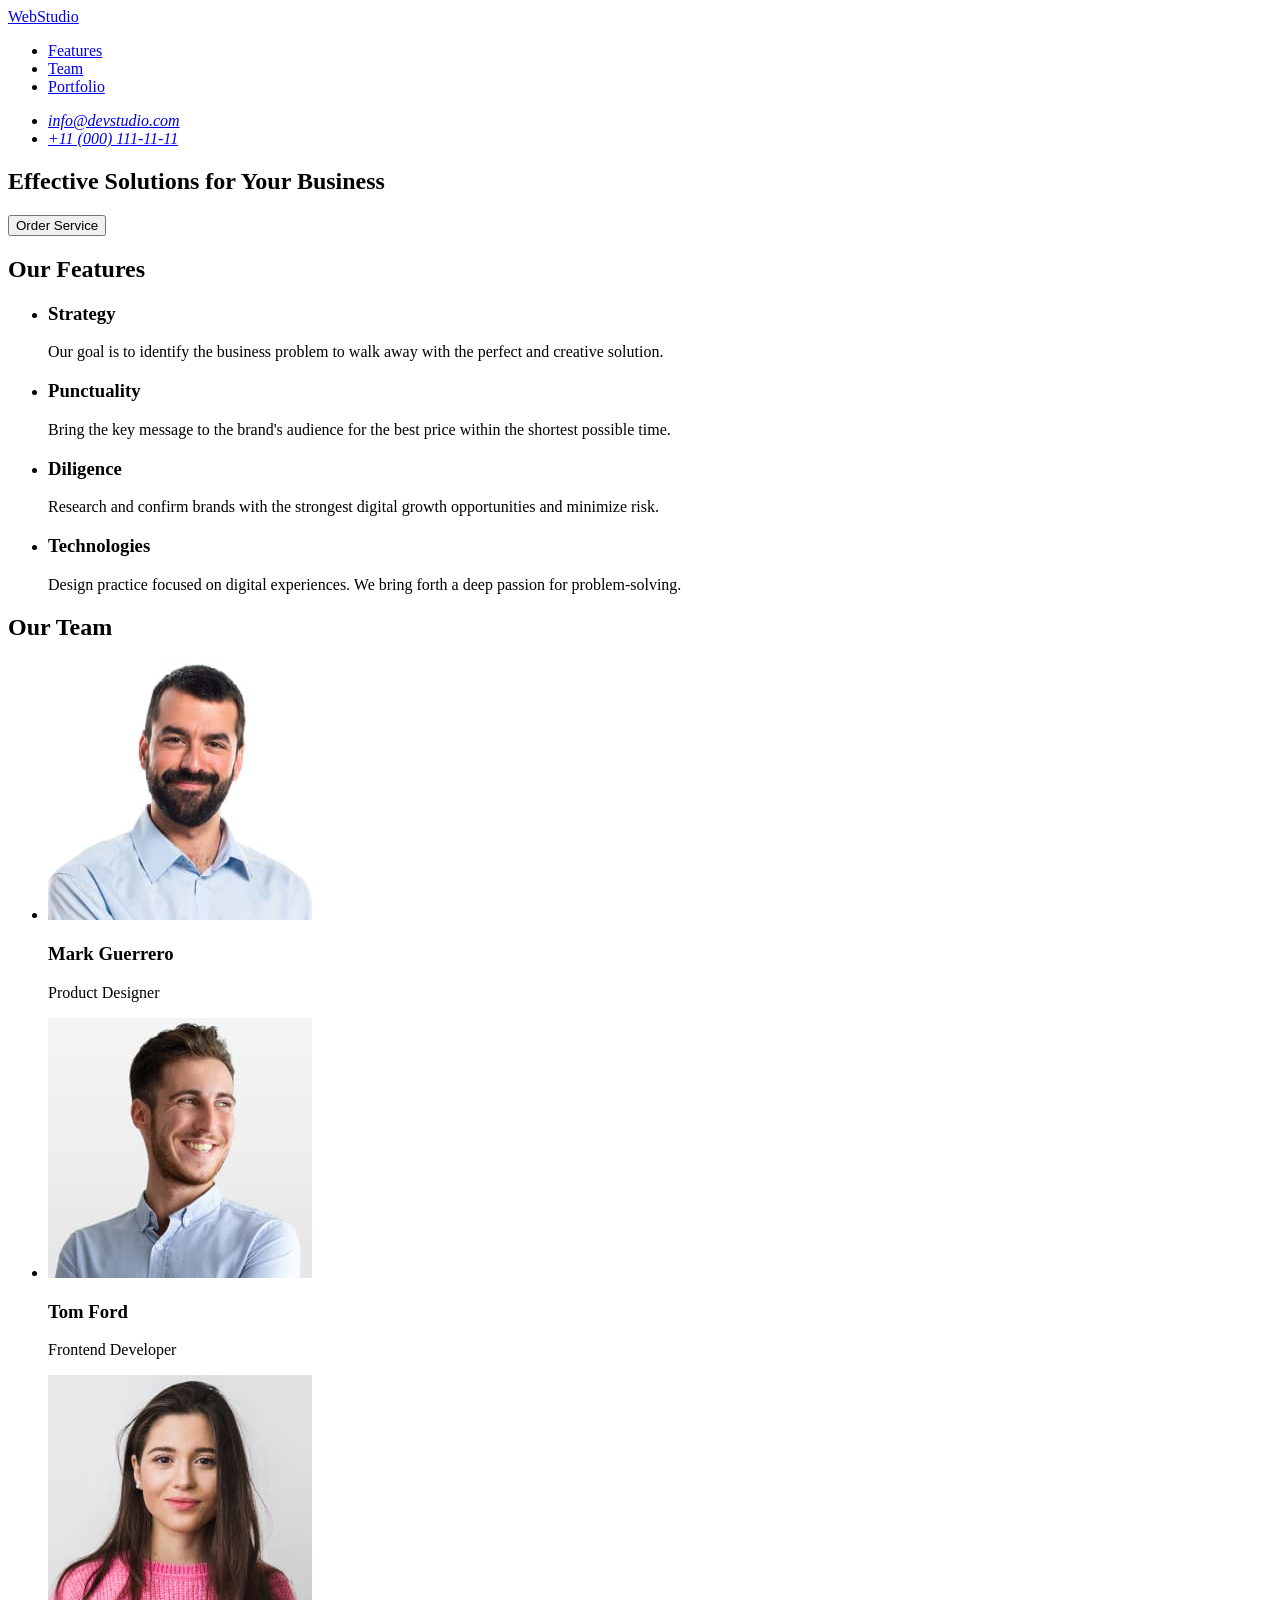
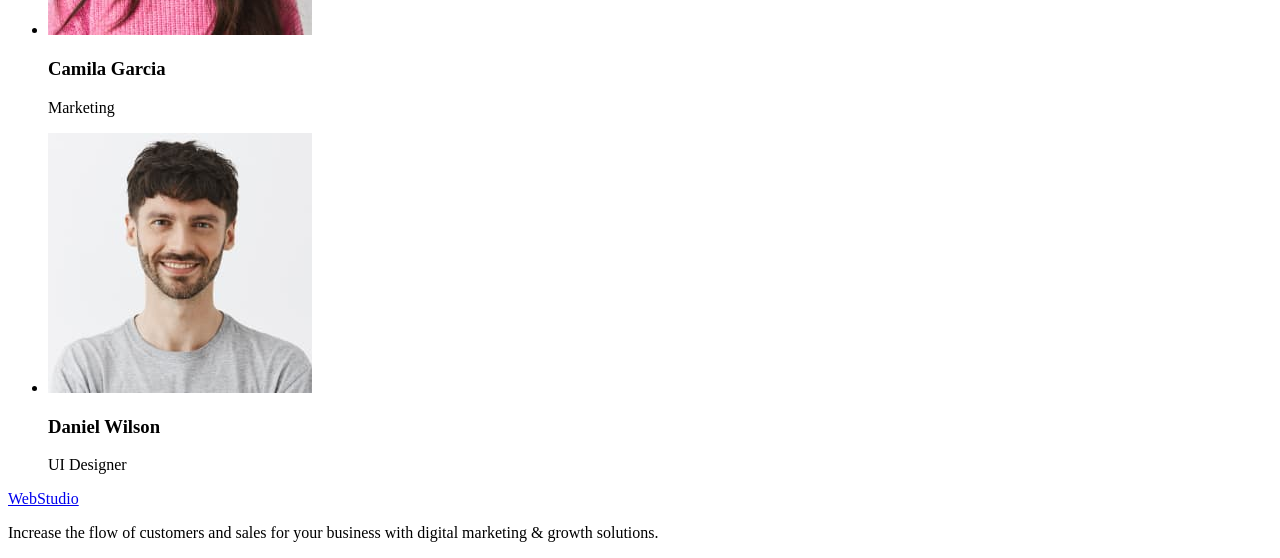
<file: index.html>
<!doctype html>
<html lang="en">
  <head>
    <meta charset="UTF-8" />
    <meta name="viewport" content="width=device-width, initial-scale=1.0" />
    <title>WebStudio</title>
  </head>
  <body>
    <header id="header">
      <a href="./index.html">WebStudio</a>
      <nav>
        <ul>
          <li><a href="#features">Features</a></li>
          <li><a href="#team">Team</a></li>
          <li><a href="#portfolio">Portfolio</a></li>
        </ul>
      </nav>
      <address>
        <ul>
          <li><a href="mailto:info@devstudio.com">info@devstudio.com</a></li>
          <li><a href="tel:+110001111111">+11 (000) 111-11-11</a></li>
        </ul>
      </address>
    </header>
    <main>
      <section id="hero">
        <h1>Effective Solutions for Your Business</h1>
        <button type="button">Order Service</button>
      </section>

      <section id="features">
        <h2>Our Features</h2>
        <ul>
          <li>
            <h3>Strategy</h3>
            <p>
              Our goal is to identify the business problem to walk away with the
              perfect and creative solution.
            </p>
          </li>

          <li>
            <h3>Punctuality</h3>
            <p>
              Bring the key message to the brand's audience for the best price
              within the shortest possible time.
            </p>
          </li>

          <li>
            <h3>Diligence</h3>
            <p>
              Research and confirm brands with the strongest digital growth
              opportunities and minimize risk.
            </p>
          </li>

          <li>
            <h3>Technologies</h3>
            <p>
              Design practice focused on digital experiences. We bring forth a
              deep passion for problem-solving.
            </p>
          </li>
        </ul>
      </section>

      <section id="team">
        <h2>Our Team</h2>
        <ul>
          <li>
            <img
              src="./images/team-1.jpg"
              alt="Mark Guerrero"
              width="264"
              height="260"
            />
            <h3>Mark Guerrero</h3>
            <p>Product Designer</p>
          </li>

          <li>
            <img
              src="./images/team-2.jpg"
              alt="Tom Ford"
              width="264"
              height="260"
            />
            <h3>Tom Ford</h3>
            <p>Frontend Developer</p>
          </li>

          <li>
            <img
              src="./images/team-3.jpg"
              alt="Camila Garcia"
              width="264"
              height="260"
            />
            <h3>Camila Garcia</h3>
            <p>Marketing</p>
          </li>

          <li>
            <img
              src="./images/team-4.jpg"
              alt="Daniel Wilson"
              width="264"
              height="260"
            />
            <h3>Daniel Wilson</h3>
            <p>UI Designer</p>
          </li>
        </ul>
      </section>
    </main>
    <footer id="footer">
      <a href="./index.html">WebStudio</a>
      <p>
        Increase the flow of customers and sales for your business with digital
        marketing & growth solutions.
      </p>
    </footer>
  </body>
</html>
</file>
